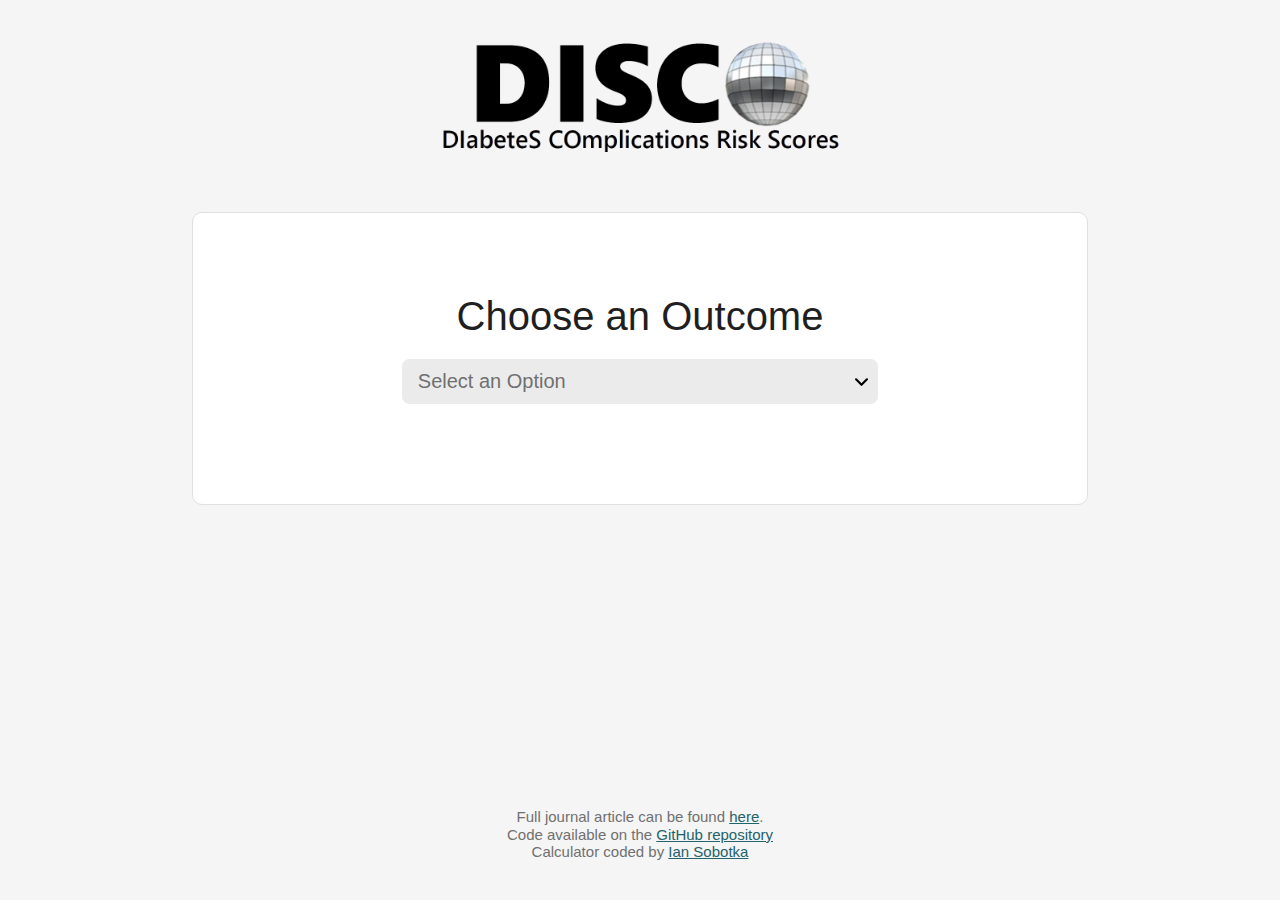
<file: index.html>
<!--
    Diabetes Complications Risk Scores | DISCO
    https://www.canadianjournalofdiabetes.com/article/S1499-2671(23)00728-1/fulltext 
    Code Written By: Ian Sobotka
    For Questions or Comments Email: isobotka.hba2021@ivey.ca
-->

<!DOCTYPE html>
<html lang="en">
<head>
    <meta charset="UTF-8">
    <meta http-equiv="X-UA-Compatible" content="IE=edge">
    <meta name="viewport" content="width=device-width, initial-scale=1.0">
    <title>DISCO</title>
    <link rel="icon" href="disco-ball.png">
    <link rel="stylesheet" href="styles.css">
</head>
<!-- Google tag (gtag.js) -->
<script async src="https://www.googletagmanager.com/gtag/js?id=G-BFH61CXBVV"></script>
<script>
  window.dataLayer = window.dataLayer || [];
  function gtag(){dataLayer.push(arguments);}
  gtag('js', new Date());

  gtag('config', 'G-BFH61CXBVV');
</script>
<body>
    <header>
        <div class="wrapper">
            <div class="header-layout">
                <!--<h1 style="display: flex; align-items: center;">
                    DIabeteS COmplications Risk Scores | DISC<img src="disco-ball.png" alt="O" style="width: 28px; height: 28px; margin-left: 2px; margin-bottom: 0px;">
                </h1>
                -->
                <img src="discoLogo.png" alt="Diabetes Complications Risk Scores Logo" class="header-logo">
                <h1 class="sr-only">DIabeteS COmplications Risk Scores | DISCO</h1>
            </div>
        </div>
    </header>
    <main>
        <div class="wrapper">
            <div class="choose-outcome">
                <h2>
                    Choose an Outcome
                </h2>
                <form>
                    <div class="form-input-wrap">
                        <label for="outcome" class="sr-only">Outcome:</label>
                        <select name="outcome" id="outcome" onChange="showHideForms()">
                            <option value="none" selected disabled hidden>Select an Option</option>
                            <option value="outcomeAMI">AMI</option>
                            <option value="Stroke">Stroke</option>
                            <option value="outcomeCHF">Heart Failure</option>
                            <option value="outcomeLEA">Lower Extremity Amputation</option>
                            <option value="Foot Ulcer">Foot Ulcer</option>
                            <option value="outcomeRetinopathy">Retinopathy Treatment</option>
                            <option value="outcomeESRD">End Stage Renal Disease</option>
                            <option value="allCause">All Cause Mortality</option>
                            <option value="cv">Cardiovascular Mortality</option>
                            <option value="ncv">Non-Cardiovascular Mortality</option>
                        </select> 
                    </div>
                </form>
            </div>

            <div id="calculateRiskArea" hidden="">
                <h2>
                    Input Patient Characteristics
                </h2>
    
                <div id="inputForms">
                    <form>
                        <div id="ageForm">
                            <label for="age">Age (18+):</label>
                            <input type="number" id="age" name="age" value="18" min="18">
                        </div>
                        <div id="sexForm">
                            <label for="sex">Sex:</label>
                            <select name="sex" id="sex">
                              <option value="1">Male</option>
                              <option value="0">Female</option>
                            </select> 
                        </div>
                        <div id="ruralForm">
                            <label for="rural">Rural Residence:</label>
                            <select name="rural" id="rural">
                                <option value="0">No</option>
                                <option value="1">Yes</option>
                            </select> 
                        </div>
                        <div id="diabDurForm">
                            <label for="diabDur">Diabetes Duration:</label>
                            <select name="diabDur" id="diabDur">
                              <option value="0">&#60;5 Years</option>
                              <option value="1">5-&#60;10 Years</option>
                              <option value="2">10-&#60;15 Years</option>
                              <option value="3">&#62;15 Years</option>
                            </select> 
                        </div>
                        <div id="smokingForm">
                            <label for="smoking">Smoking Status:</label>
                            <select name="smoking" id="smoking">
                              <option value="0">Non Smoker</option>
                              <option value="2">Former Smoker</option>
                              <option value="3">Current Smoker</option>
                            </select> 
                        </div>
                        <div id="AMIAnginaForm">
                            <label for="AMIAngina">History of AMI or Angina Hospitalization:</label>
                            <select name="AMIAngina" id="AMIAngina">
                                <option value="0">No</option>
                                <option value="1">Yes</option>
                            </select> 
                        </div>
                        <div id="PCICABGForm">
                            <label for="PCICABG">History of PCI or CABG:</label>
                            <select name="PCICABG" id="PCICABG">
                                <option value="0">No</option>
                                <option value="1">Yes</option>
                            </select> 
                        </div>
                        <div id="strokeTIAForm">
                            <label for="strokeTIA">History of Stroke or TIA Hospitalization:</label>
                            <select name="strokeTIA" id="strokeTIA">
                                <option value="0">No</option>
                                <option value="1">Yes</option>
                            </select> 
                        </div>
                        <div id="CHFForm">
                            <label for="CHF">History of Heart Failure:</label>
                            <select name="CHF" id="CHF">
                                <option value="0">No</option>
                                <option value="1">Yes</option>
                            </select> 
                        </div>
                        <div id="afForm">
                            <label for="af">History of Atrial Fibrillation:</label>
                            <select name="af" id="af">
                                <option value="0">No</option>
                                <option value="1">Yes</option>
                            </select> 
                        </div>
                        <div id="LEAForm">
                            <label for="LEA">History of Lower Extremity Amputation:</label>
                            <select name="LEA" id="LEA">
                                <option value="0">No</option>
                                <option value="1">Yes</option>
                            </select> 
                        </div>
                        <div id="retinopathyForm">
                            <label for="retinopathy">History of Retinopathy Treatment:</label>
                            <select name="retinopathy" id="retinopathy">
                                <option value="0">No</option>
                                <option value="1">Yes</option>
                            </select> 
                        </div>
                        <div id="ESRDForm">
                            <label for="ESRD">End Stage Renal Disease:</label>
                            <select name="ESRD" id="ESRD">
                                <option value="0">No</option>
                                <option value="1">Yes</option>
                            </select> 
                        </div>
                        <div id="cancerForm">
                            <label for="cancer">History of Cancer:</label>
                            <select name="cancer" id="cancer">
                                <option value="0">No</option>
                                <option value="1">Yes</option>
                            </select> 
                        </div>
                        <div id="mhForm">
                            <label for="mh">History of Mental Health Hospitalization:</label>
                            <select name="mh" id="mh">
                                <option value="0">No</option>
                                <option value="1">Yes</option>
                            </select> 
                        </div>
                        <div id="schizForm">
                            <label for="schiz">History of Schizophrenia Hospitalization:</label>
                            <select name="schiz" id="schiz">
                                <option value="0">No</option>
                                <option value="1">Yes</option>
                            </select> 
                        </div>
                        <div id="raForm">
                            <label for="ra">History of Rheumatoid Arthritis Hospitalization:</label>
                            <select name="ra" id="ra">
                                <option value="0">No</option>
                                <option value="1">Yes</option>
                            </select> 
                        </div>
                        <div id="metforminForm">
                            <label for="metformin">On Oral Glucose Lowering Agents:</label>
                            <select name="metformin" id="metformin">
                                <option value="0">No</option>
                                <option value="1">Yes</option>
                            </select> 
                        </div>
                        <div id="insulinForm">
                            <label for="insulin">On Insulin:</label>
                            <select name="insulin" id="insulin">
                                <option value="0">No</option>
                                <option value="1">Yes</option>
                            </select> 
                        </div>
                        <div id="statinsForm">
                            <label for="statins">On Statins:</label>
                            <select name="statins" id="statins">
                                <option value="0">No</option>
                                <option value="1">Yes</option>
                            </select> 
                        </div>
                        <div id="antihyperForm">
                            <label for="antihyper">On Antihyperintensives:</label>
                            <select name="antihyper" id="antihyper">
                                <option value="0">No</option>
                                <option value="1">Yes</option>
                            </select> 
                        </div>
                        <div id="ACEARBForm">
                            <label for="ACEARB">On ACE Inhibitor or ARB:</label>
                            <select name="ACEARB" id="ACEARB">
                                <option value="0">No</option>
                                <option value="1">Yes</option>
                            </select> 
                        </div>
                        <div id="anticoagForm">
                            <label for="anticoag">On Anticoagulants:</label>
                            <select name="anticoag" id="anticoag">
                                <option value="0">No</option>
                                <option value="1">Yes</option>
                            </select> 
                        </div>
                        <div id="SBPForm">
                            <label for="SBP">Systolic Blood Pressure (mmHg):</label>
                            <input type="number" id="SBP" name="SBP" value="0">
                        </div>
                        <div id="DBPForm">
                            <label for="DBP">Diastolic Blood Pressure (mmHg):</label>
                            <input type="number" id="DBP" name="DBP" value="0">
                        </div>
                        <div id="BMIForm">
                            <label for="BMI">Body-Mass Index (kg/m&#0178):</label>
                            <input type="number" id="BMI" name="BMI" value="0" step="0.1">
                        </div>
                        <div id="A1CForm">
                            <label for="A1C">HbA1c Value (%):</label>
                            <input type="number" id="A1C" name="A1C" value="0" step="0.1">
                        </div>
                        <div id="ACRForm">
                            <label for="ACR">Albumin Creatinine Ratio (mg/mmol):</label>
                            <select name="ACR" id="ACR">
                              <option value="0">&#60;2.0</option>
                              <option value="2">2.0-19.9</option>
                              <option value="3">20-66.6</option>
                              <option value="4">&#62;&#61;66.7</option>
                            </select> 
                        </div>
                        <div id="creatinineForm">
                            <label for="creatinine">Creatinine (µmol/L):</label>
                            <input type="number" id="creatinine" name="creatinine" value="0">
                        </div>
                        <div id="eGFRForm">
                            <label for="eGFR">eGFR:</label>
                            <input type="number" id="eGFR" name="eGFR" value="0">
                        </div>
                        <div id="ldlForm">
                            <label for="ldl">LDL-Cholesterol (mmol/L):</label>
                            <input type="number" id="ldl" name="ldl" value="0" step="0.1">
                        </div>
                        <div id="tchdlForm">
                            <label for="tchdl">Total Cholesterol to HDL Ratio:</label>
                            <input type="number" id="tchdl" name="tchdl" value="0" step="0.1">
                        </div>
                        <div id="trigFrom">
                            <label for="trig">Triglycerides (mmol/L):</label>
                            <input type="number" id="trig" name="trig" value="0" step="0.1">
                        </div>
                    </form>
                </div>
    
                <button onclick="calculateRisk()">Calculate Five Year Risk</button>
                <p id="outputArea"></p>
            </div>
        </div>

    </main>
    <footer>
        <div class="wrapper">
            <script type="text/javascript" src="disco-script.js"> </script>
            <br>
            Full journal article can be found <a href=" https://www.canadianjournalofdiabetes.com/article/S1499-2671(23)00728-1/fulltext">here</a>.
            <br>
            Code available on the <a href="https://github.com/isobotka/DISCO">GitHub repository</a>
            <br>
            Calculator coded by <a href="https://www.isobotka.ca">Ian Sobotka</a>
        </div>
    </footer>
</body>
</html>
</file>
<file: styles.css>
/* setup & begins */

html{line-height:1.15;-ms-text-size-adjust:100%;-webkit-text-size-adjust:100%}body{margin:0}article,aside,footer,header,nav,section{display:block}h1{font-size:2em;margin:.67em 0}figcaption,figure,main{display:block}figure{margin:1em 40px}hr{box-sizing:content-box;height:0;overflow:visible}pre{font-family:monospace,monospace;font-size:1em}a{background-color:transparent;-webkit-text-decoration-skip:objects}abbr[title]{border-bottom:none;text-decoration:underline;text-decoration:underline dotted}b,strong{font-weight:inherit}b,strong{font-weight:bolder}code,kbd,samp{font-family:monospace,monospace;font-size:1em}dfn{font-style:italic}mark{background-color:#ff0;color:#000}small{font-size:80%}sub,sup{font-size:75%;line-height:0;position:relative;vertical-align:baseline}sub{bottom:-.25em}sup{top:-.5em}audio,video{display:inline-block}audio:not([controls]){display:none;height:0}img{border-style:none}svg:not(:root){overflow:hidden}button,input,optgroup,select,textarea{font-family:sans-serif;font-size:100%;line-height:1.15;margin:0}button,input{overflow:visible}button,select{text-transform:none}button,html [type=button],[type=reset],[type=submit]{-webkit-appearance:button}button::-moz-focus-inner,[type=button]::-moz-focus-inner,[type=reset]::-moz-focus-inner,[type=submit]::-moz-focus-inner{border-style:none;padding:0}button:-moz-focusring,[type=button]:-moz-focusring,[type=reset]:-moz-focusring,[type=submit]:-moz-focusring{outline:1px dotted ButtonText}fieldset{padding:.35em .75em .625em}legend{box-sizing:border-box;color:inherit;display:table;max-width:100%;padding:0;white-space:normal}progress{display:inline-block;vertical-align:baseline}textarea{overflow:auto}[type=checkbox],[type=radio]{box-sizing:border-box;padding:0}[type=number]::-webkit-inner-spin-button,[type=number]::-webkit-outer-spin-button{height:auto}[type=search]{-webkit-appearance:textfield;outline-offset:-2px}[type=search]::-webkit-search-cancel-button,[type=search]::-webkit-search-decoration{-webkit-appearance:none}::-webkit-file-upload-button{-webkit-appearance:button;font:inherit}details,menu{display:block}summary{display:list-item}canvas{display:inline-block}template{display:none}[hidden]{display:none}

.clearfix:after {visibility: hidden; display: block; font-size: 0; content: ''; clear: both; height: 0; }

html { -moz-box-sizing: border-box; -webkit-box-sizing: border-box; box-sizing: border-box;}

*, *:before, *:after {box-sizing: inherit}

.sr-only { position: absolute; width: 1px; height: 1px; margin: -1px; border: 0; padding: 0; white-space: nowrap; clip-path: inset(100%); clip: rect(0 0 0 0); overflow: hidden;}

/* setup ends */

/* other base styles */

/* remove default spacing */
*,
h1{
    margin: 0;
    padding: 0;
}

/* default image styles */
img{
    width: 100%;
    height: auto;
    display: block;
}

/* make it so we can use rem */
html{
    font-size: 62.5%;
}

/* wrapper styles */
.wrapper{
    max-width: 1200px;
    width: 70%;
    margin: 0 auto;
}

/* basic styling */
body,
input[type="text"],
select,
input[type="text"]::placeholder,
input[type="submit"]{
    font-family: 'Roboto', sans-serif;
    font-size: 1.5rem;
    font-weight: 400;
    color: #1F1F1F;
}

body{
    background-color: #F5F5F5;
    color: #1F1F1F;
    display: flex;
    flex-direction: column;
    min-height: 100vh;
}

main{
    flex-grow: 1;
}

a{
    color:#23636C;
}

h2{
    font-size: 4rem;
    font-weight: 500;
}

/* all form styles */

label{
    font-size: 1.5rem;
}

select,
input[type="number"]{
    padding: 0.5rem 1rem;
    border-radius: 0.5rem;
    border: 1px solid #E0E0E0;
    background: transparent;
    width: 16rem;
}


select{
    -webkit-appearance: none;
    -moz-appearance: none;
    appearance: none;
    display: block;
    background-image: url("data:image/svg+xml;charset=UTF-8,%3Csvg%20xmlns%3D%22http%3A%2F%2Fwww.w3.org%2F2000%2Fsvg%22%20width%3D%2212%22%20height%3D%2212%22%20viewBox%3D%220%200%2012%2012%22%3E%3Ctitle%3Edown-arrow%3C%2Ftitle%3E%3Cg%20fill%3D%22%23000000%22%3E%3Cpath%20d%3D%22M10.293%2C3.293%2C6%2C7.586%2C1.707%2C3.293A1%2C1%2C0%2C0%2C0%2C.293%2C4.707l5%2C5a1%2C1%2C0%2C0%2C0%2C1.414%2C0l5-5a1%2C1%2C0%2C1%2C0-1.414-1.414Z%22%20fill%3D%22%23000000%22%3E%3C%2Fpath%3E%3C%2Fg%3E%3C%2Fsvg%3E");
    background-size: 1rem auto;
    background-repeat: no-repeat;
    background-position: calc(100% - 1rem) center;
}

select:hover{
    cursor: pointer;
}

select:hover,
select:focus{
    background-color: #EBEBEB;
    border-color: #EBEBEB;
}

select:focus{
    outline: 2px solid #3CAAB9;
}

input[type="number"]{
    padding: 0.5rem 1rem;
    border-radius: 0.5rem;
    border: 1px solid #E0E0E0;
    background: transparent;
    width: 16rem;
}

input[type="number"]:hover,
input[type="number"]:focus{
    background-color: #EBEBEB;
    border-color: #EBEBEB;
}

input[type="number"]:focus{
    outline: 2px solid #3CAAB9;
}



/* HEADER STYLES */

header{
    padding-top: 4rem;
    padding-bottom: 6rem;
}

.header-layout{
    display: flex;
    flex-direction: row;
    justify-content: center;
}

.header-logo{
    width: 40rem; 
    margin-left: 2px; 
    margin-bottom: 0px;
}

.choose-outcome{
    background-color: white;
    padding: 8rem 5rem 10rem;
    border-radius: 1rem;
    border: 1px solid #E0E0E0;
    text-align: center;
}

.choose-outcome h2{
    margin-bottom: 2rem;
    text-align: center;
}

.choose-outcome select{
    width: 60%;
    margin: 0 auto;
    font-size: 2rem;
    padding: 1rem 1.5rem; 
    border-radius: 0.75rem;
    background-color: #EBEBEB;
    background-size: 1.25rem auto;
    border-color: #EBEBEB;
    color: #707070;
}

.choose-outcome select:hover{
    background-color: #F5F5F5;
    border-color: #F5F5F5;
}

/* INPUT STYLES */

#calculateRiskArea{
    margin: 8rem 0;
    padding: 0rem 5rem;
}

#calculateRiskArea h2{
    margin-bottom: 2rem;
}

#calculateRiskArea button{
    padding: 1rem 1.25rem;
    border-radius: 0.75rem;
    color: #666666;
    background-color: #E0E0E0;
    border: 1px solid #E0E0E0;
    font-size: 1.6rem;
    text-align: center;
    margin-top: 2rem;
}

#calculateRiskArea button:hover{
    cursor: pointer;
    background-color: #EBEBEB;
    border-color: #EBEBEB;
}

#calculateRiskArea button:focus{
    outline: 2px solid #3CAAB9;
}


#calculateRiskArea form{
    display: flex;
    flex-direction: column;
    gap: 1.7rem;
}

#calculateRiskArea form div:not([hidden]){
    display: flex;
    flex-direction: row;
    gap: 1rem;
    align-items: center;
}

/* RESULTS */
#outputArea{
    margin-top: 4rem;
    font-size: 2rem;
}

/* FOOTER STYLES */

footer{
    padding: 4rem 0rem;
    color: #707070;
    text-align: center;
}


/* RESPONSIVE STYLES */

@media screen and (max-width: 767px) {
    /* wrapper styles */
    .wrapper{
        width: 80%;
    }

    h2{
        font-size: 2.5rem;
    }

    /* HEADER STYLES */
    header{
        padding-top: 2rem;
        padding-bottom: 4rem;
    }

    .header-logo{
        width: 24rem; 
    }

    .choose-outcome{
        padding: 4rem 2rem 4rem;
    }

    .choose-outcome select{
        width: 100%;
        font-size: 1.8rem;
        background-size: 1rem auto;
    }

    #calculateRiskArea{
        margin: 6rem 0;
        padding: 0rem 2rem;
    }
}
</file>
